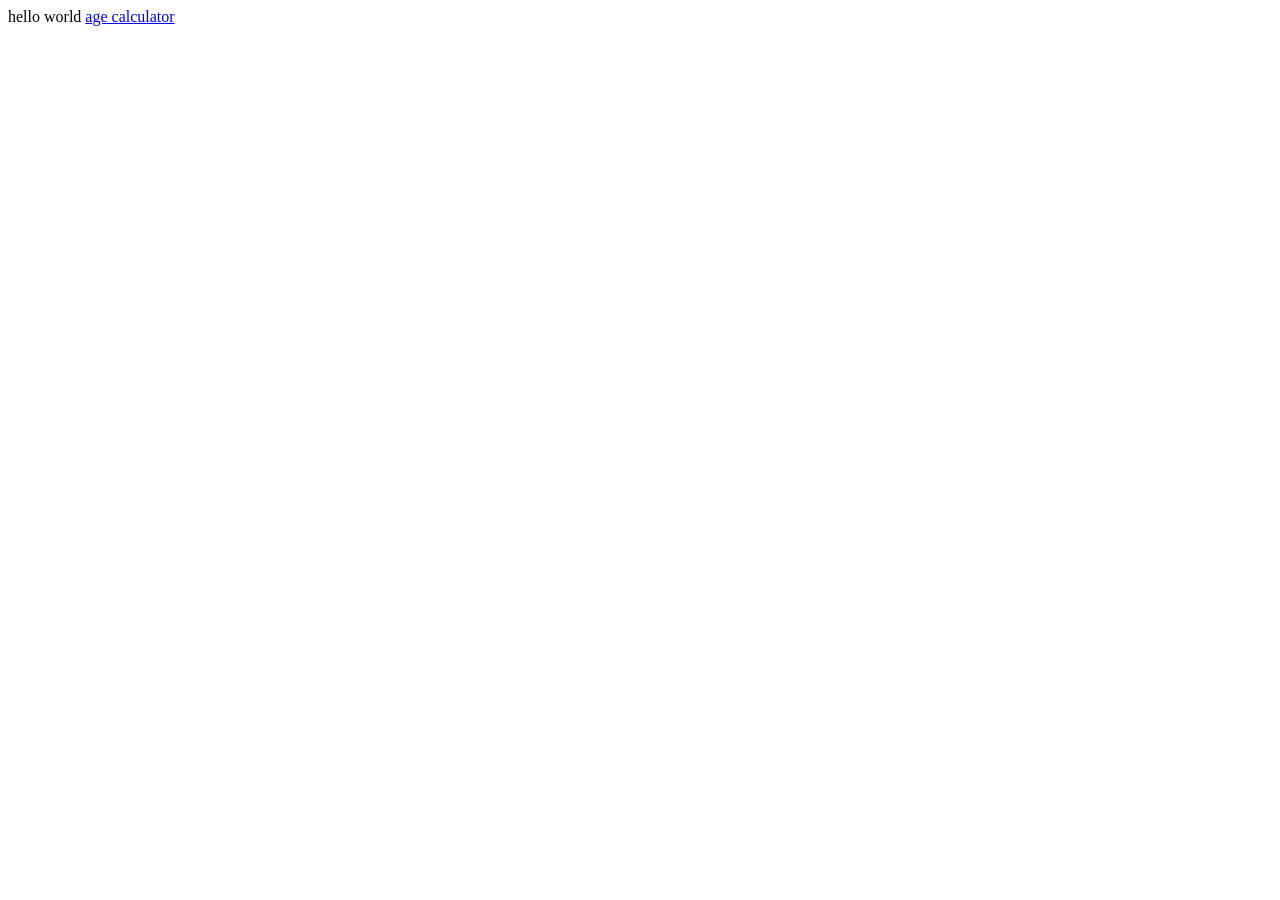
<file: index.html>
<!DOCTYPE html>
<html lang="en">
<head>
    <meta charset="UTF-8">
    <meta name="viewport" content="width=device-width, initial-scale=1.0">
    <title>Document</title>
</head>
<body>
hello world
<a href="project-age/">age calculator</a>
</body>
</html>
</file>
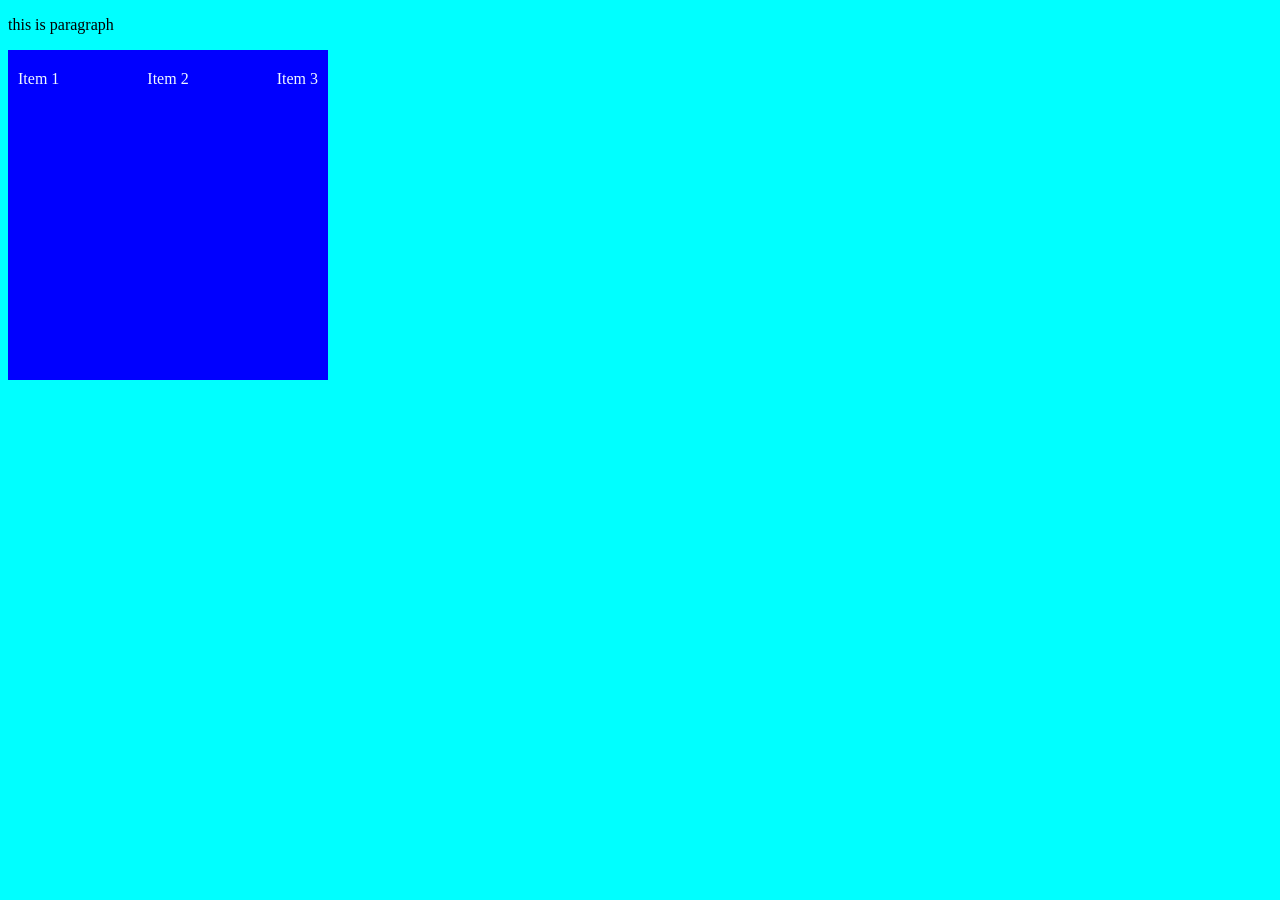
<file: home work/Homwk.html>
<!DOCTYPE html>
<html lang="en">
<head>
    <meta charset="UTF-8">
    <meta name="viewport" content="width=device-width, initial-scale=1.0">
    <title>Document</title>
    <style>
        .container {
            background-color:blue;
            padding: 20px;
            display: flex;
            flex-direction: row;
            gap: 10px;
            width: 300px;
            height: 300px;
            column-gap: 10px;
        }
        .container  {
            display: flex;
            background-color: blue;
            padding: 10px;
            
            color: aliceblue;
            width: 300px;
            height: 300px;
            padding-top: 20px;
            justify-content: space-between;
            align-items: top;
            flex-shrink: 0;
            
        }
        body {
            background-color: aqua;
        }
    </style>
</head>
<body>
    <p>this is paragraph</p>
    <div class="container">
        <div>Item 1</div>
        <div>Item 2</div>
        <div>Item 3</div>
    </div>
</body>
</html>
</file>
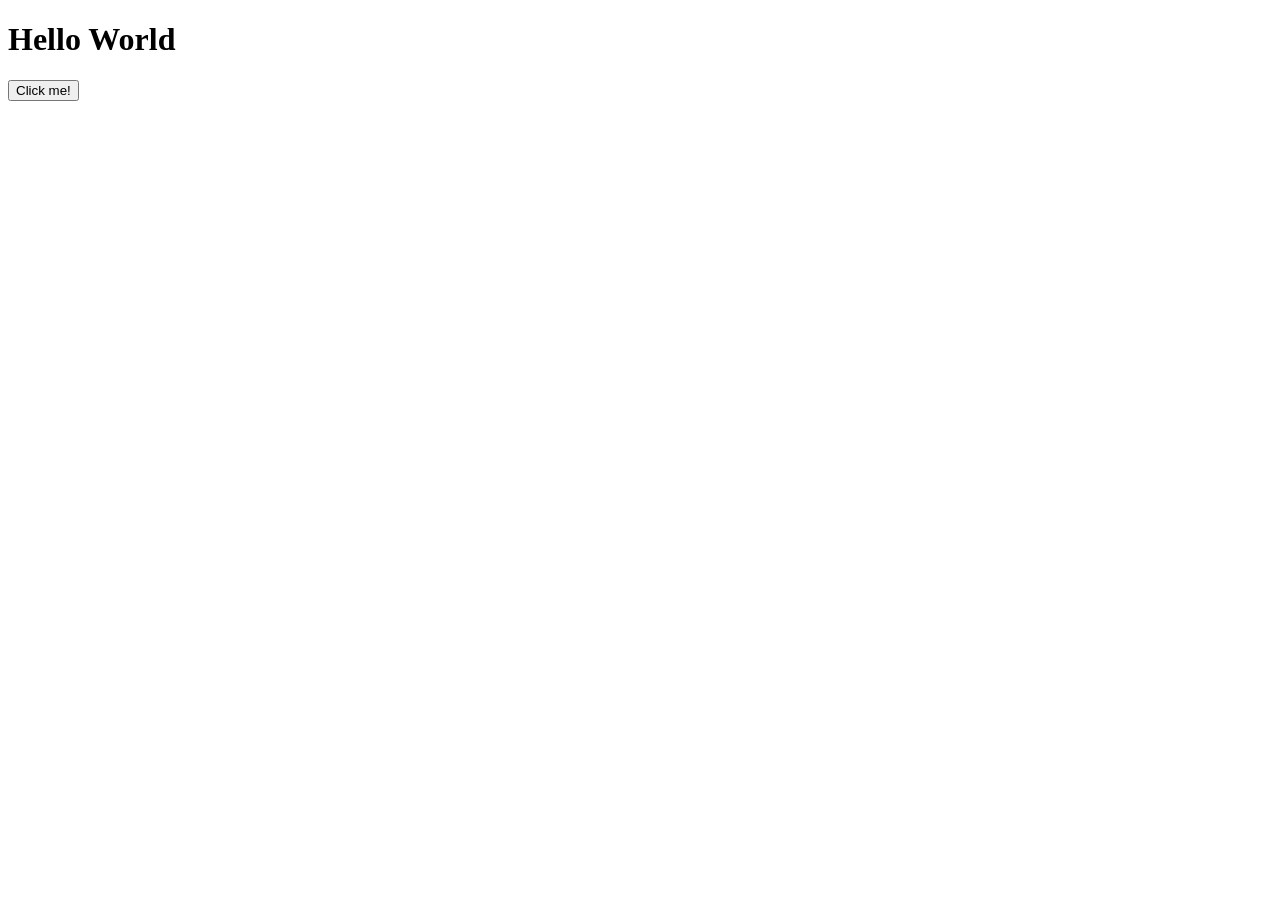
<file: pracdom/dom.html>
<!DOCTYPE html>
<html lang="en">
<head>
    <meta charset="UTF-8">
    <meta name="viewport" content="width=device-width, initial-scale=1.0">
    <title>Document</title>
    
</head>
<body>
    <h1 id="title">Hello World</h1>
    <button id="counter">Click me!</button>
<script src="dom.js"defer></script>
</body>
</html>
</file>
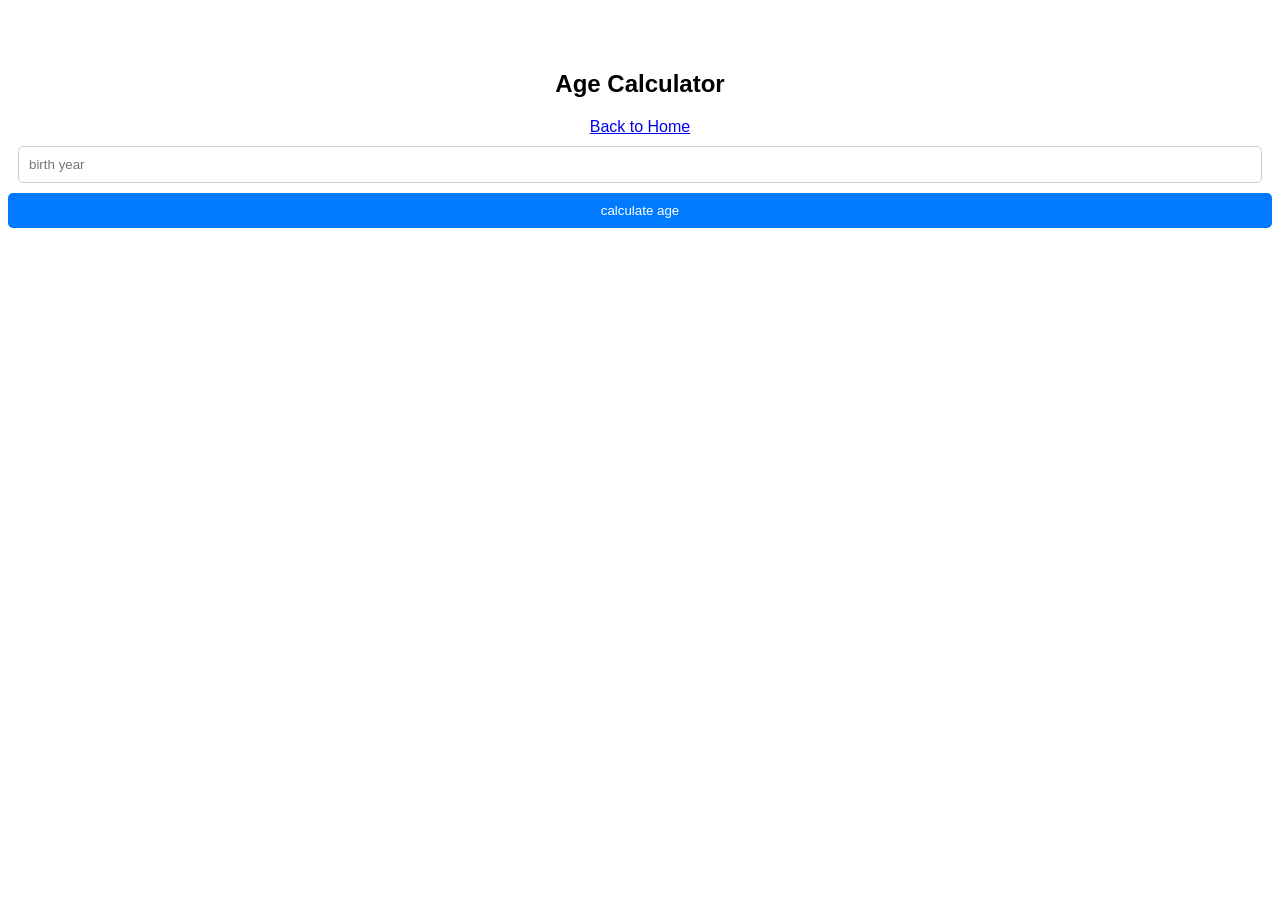
<file: project-age/project_age.html>
<!DOCTYPE html>
<html lang="en">
<head>
    <meta charset="UTF-8">
    <meta name="viewport" content="width=device-width, initial-scale=1.0">
    <title>Document</title>
    <link rel="stylesheet" href="project_age.css">
    
</head>
<body>
    <h2>Age Calculator</h2>
    <a href="index.html">Back to Home</a>
 
    <input id="year-Input"  placeholder="birth year">
    <button id="year-button">calculate age</button>
     <p id="output"></p>
 <script src="Project_age.js"defer></script>
</body>
</html>
</file>
<file: project-age/project_age.css>
body {
    font-family: Arial, sans-serif;
    text-align: center;
    margin-top: 50px;
    display: flex;
    flex-direction: column;
    column-gap: 10px;
}

input {
    padding: 10px;
    margin: 10px;
    border: 1px solid #ccc;
    border-radius: 5px;
}

button {
    padding: 10px 20px;
    background-color: #007bff;
    color: white;
    border: none;
    border-radius: 5px;
    cursor: pointer;
}

button:hover {
    background-color: #0056b3;
}

p {
    font-size: 18px;
    margin-top: 20px;
}
</file>
